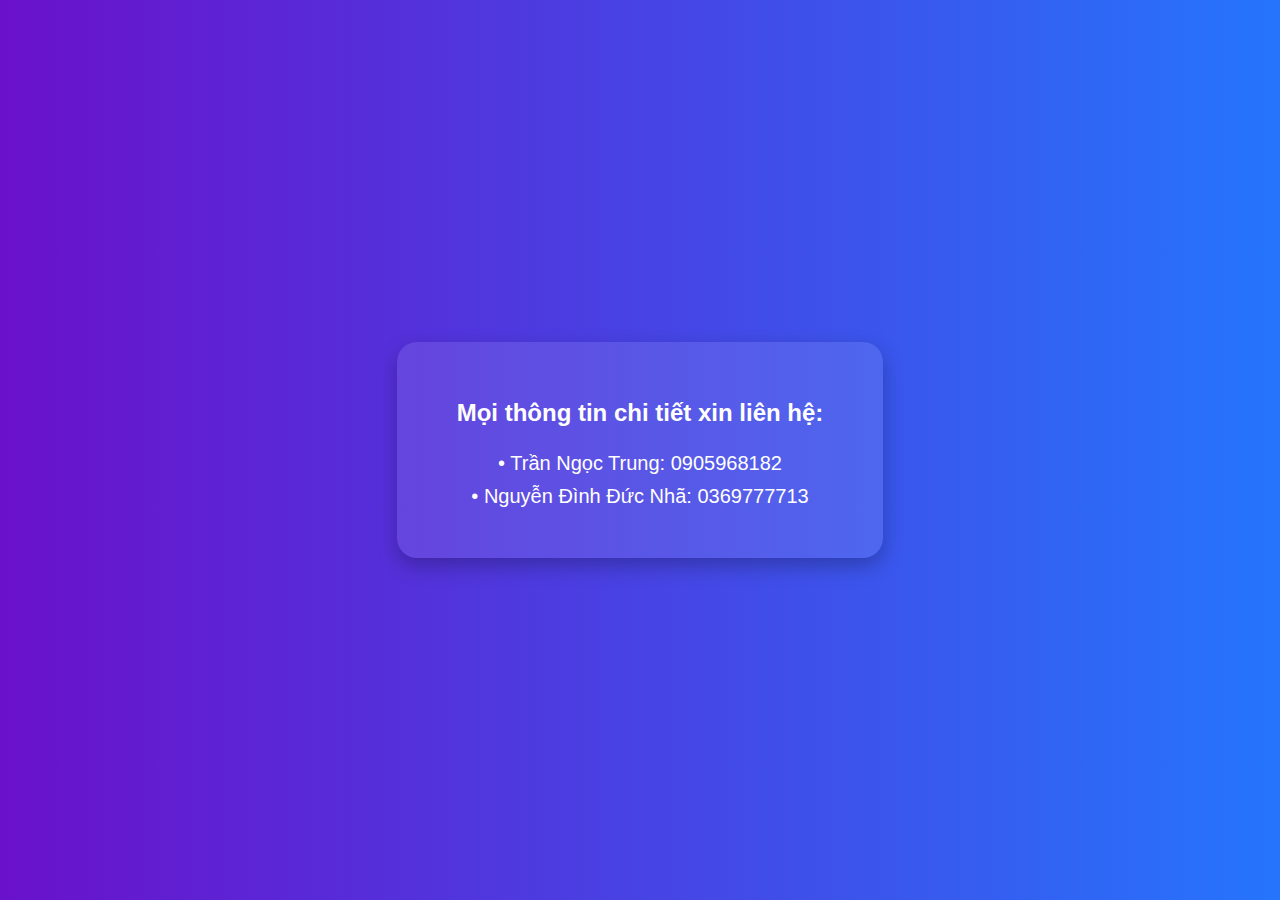
<file: lienhe.html>
<!DOCTYPE html>
<html lang="vi">
<head>
  <meta charset="UTF-8" />
  <meta name="viewport" content="width=device-width, initial-scale=1.0"/>
  <title>Thông tin liên hệ</title>
  <style>
    body {
      margin: 0;
      padding: 0;
      height: 100vh;
      background: linear-gradient(to right, #6a11cb, #2575fc);
      font-family: 'Segoe UI', Tahoma, Geneva, Verdana, sans-serif;
      display: flex;
      justify-content: center;
      align-items: center;
      color: white;
    }

    .box {
      background-color: rgba(255, 255, 255, 0.1);
      padding: 40px 60px;
      border-radius: 20px;
      box-shadow: 0 8px 20px rgba(0, 0, 0, 0.25);
      text-align: center;
    }

    .box h1 {
      font-size: 24px;
      margin-bottom: 25px;
    }

    .box p {
      font-size: 20px;
      margin: 10px 0;
    }
  </style>
</head>
<body>
  <div class="box">
    <h1>Mọi thông tin chi tiết xin liên hệ:</h1>
    <p>• Trần Ngọc Trung: 0905968182</p>
    <p>• Nguyễn Đình Đức Nhã: 0369777713</p>
  </div>
</body>
</html>
</file>
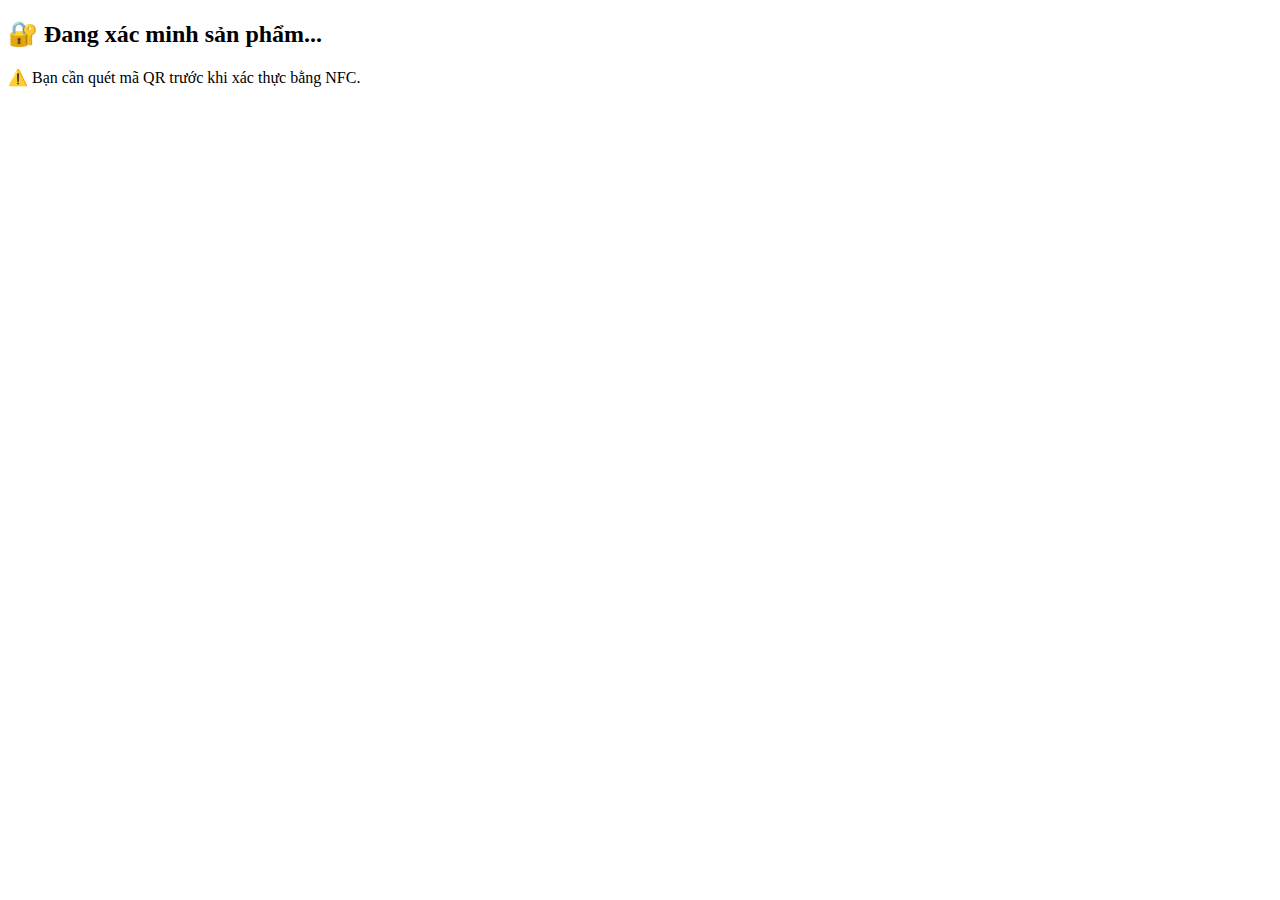
<file: nfc.html>
<!DOCTYPE html>
<html>
<head>
  <meta charset="UTF-8">
  <title>Xác minh NFC</title>
</head>
<body>
  <h2>🔐 Đang xác minh sản phẩm...</h2>
  <div id="result"></div>

  <script>
    const params = new URLSearchParams(window.location.search);
    const id = params.get("id");
    const code = params.get("code");

    const result = document.getElementById("result");

    // Hardcoded data
    const productDB = {
      "13": "Sữa hộp cao cấp"
    };

    const validCodes = {
      "13": "369369369"
    };

    const expected = validCodes[id];
    const productName = productDB[id] || 'Không rõ';

    const flag = sessionStorage.getItem("flag_" + id);

    if (flag !== "1") {
      result.innerHTML = "⚠️ Bạn cần quét mã QR trước khi xác thực bằng NFC.";
    } else if (code === expected) {
      result.innerHTML = `✅ Xác thực thành công cho sản phẩm <b>${productName}</b>!<br>🎉 Cảm ơn bạn đã mua hàng chính hãng.`;
      sessionStorage.setItem("flag_" + id, "0"); // reset flag
    } else {
      result.innerHTML = "❌ Xác thực thất bại! Mã code không hợp lệ.";
    }
  </script>
</body>
</html>
</file>
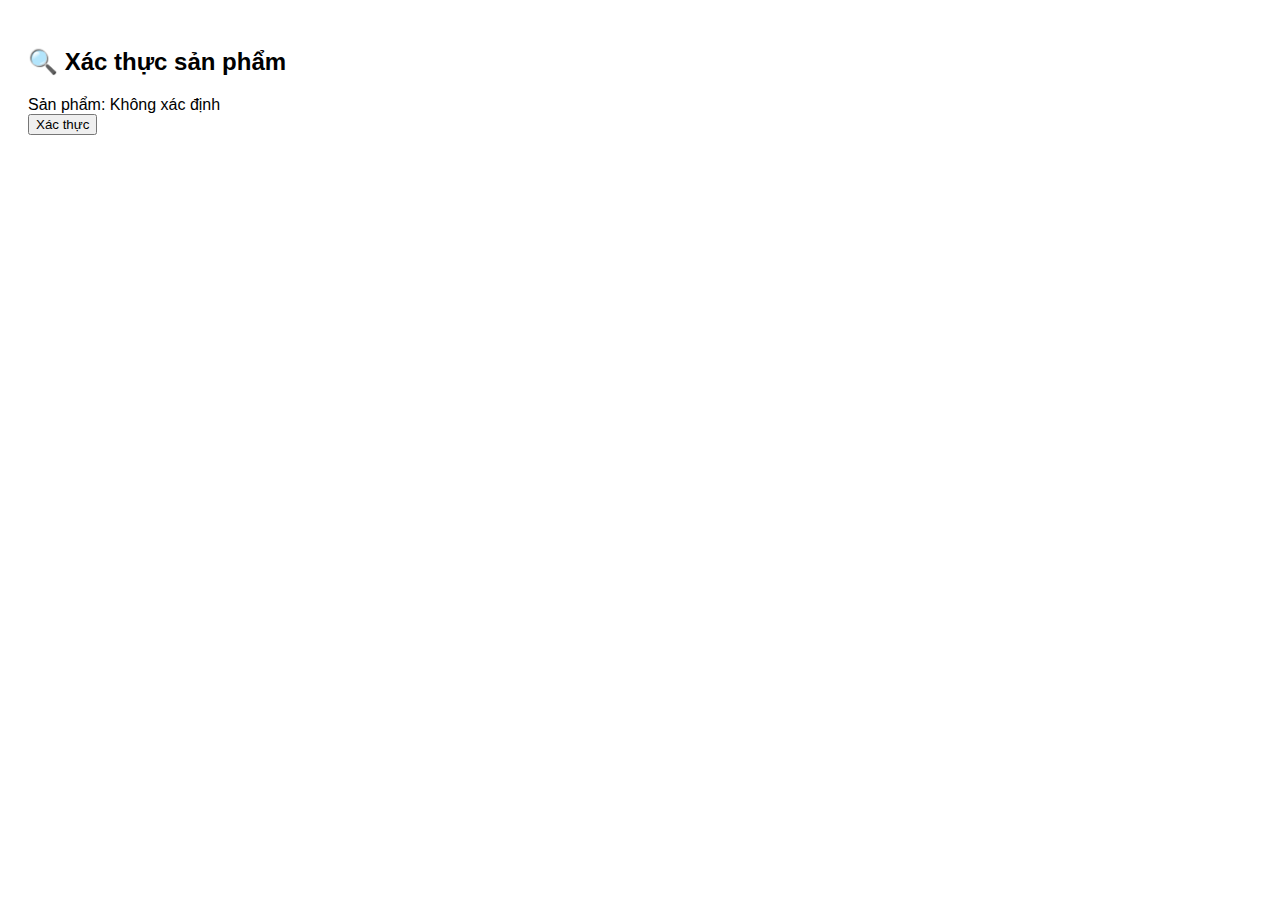
<file: qr.html>
<!DOCTYPE html>
<html>
<head>
  <meta charset="UTF-8">
  <title>Xác thực sản phẩm</title>
  <style>
    body { font-family: sans-serif; padding: 20px; }
    #result { margin-top: 20px; font-weight: bold; font-size: 18px; }
  </style>
</head>
<body>
  <h2>🔍 Xác thực sản phẩm</h2>
  <div id="productName"></div>
  <button onclick="startVerification()">Xác thực</button>
  <div id="result"></div>

  <script>
    const params = new URLSearchParams(window.location.search);
    const id = params.get("id");
    const code = params.get("code");

    // Giả lập DB sản phẩm
    const productDB = {
      "13": "Sữa hộp cao cấp",
      "14": "Nước khoáng thiên nhiên"
    };

    document.getElementById("productName").innerText = `Sản phẩm: ${productDB[id] || 'Không xác định'}`;

    function startVerification() {
      document.getElementById("result").innerHTML = `
        📲 Vui lòng đưa điện thoại lại gần tem để tiếp tục xác thực (bật NFC).<br><br>
        Nếu không tự động mở, bạn có thể click vào link sau: 
        <a href="/nfc.html?id=${id}&code=${code}">ducnha.work/nfc.html?id=${id}&code=${code}</a>
      `;
    }
  </script>
</body>
</html>
</file>
